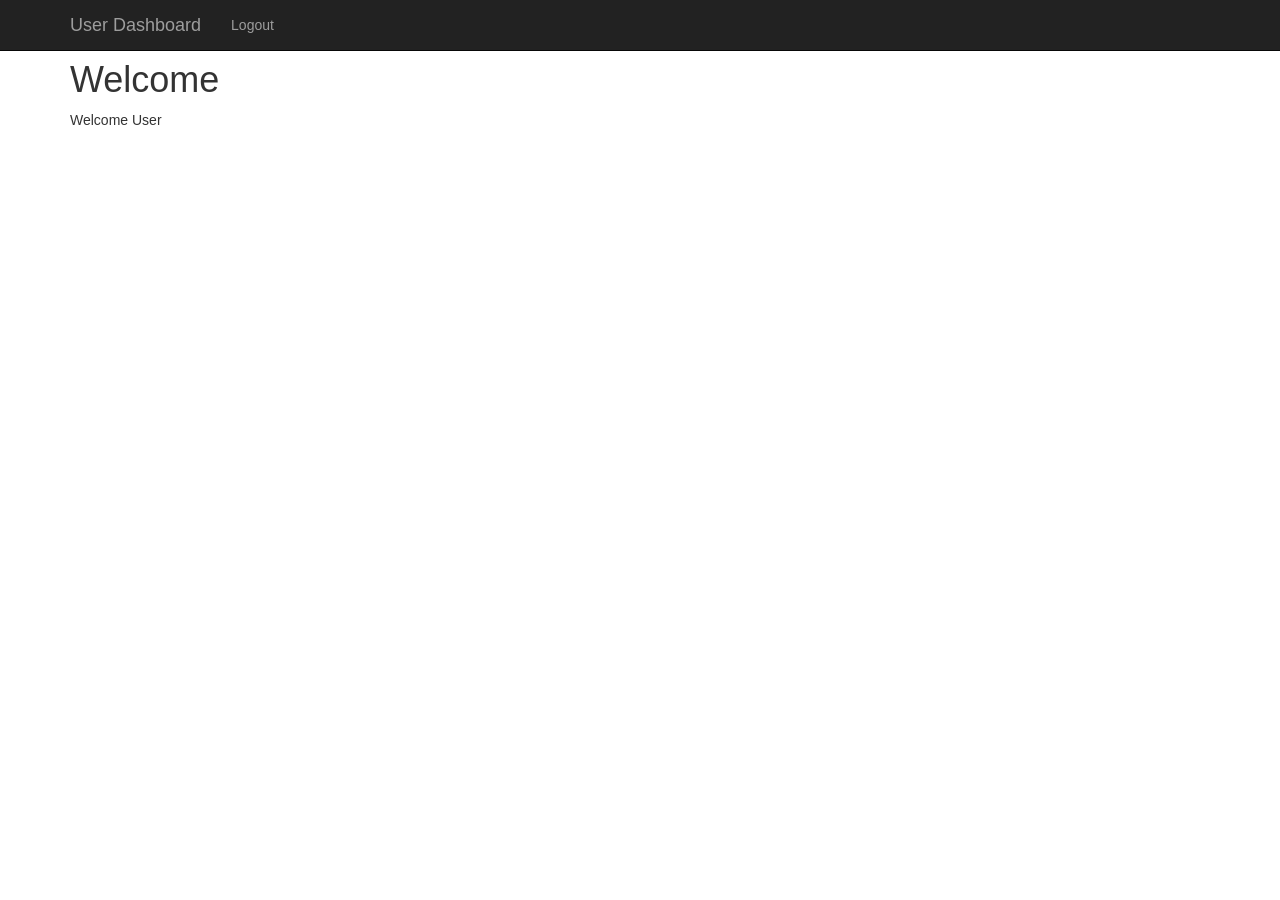
<file: src/main/resources/templates/index.html>
<!DOCTYPE html>
<html lang="en" xmlns:th="http://www.thymeleaf.org"
	xmlns:sec="http://www.thymeleaf.org/thymeleaf-extras-springsecurity3">
<head>
<meta charset="ISO-8859-1">
<title>User Home</title>

<link rel="stylesheet"
	href="https://maxcdn.bootstrapcdn.com/bootstrap/3.3.7/css/bootstrap.min.css"
	integrity="sha384-BVYiiSIFeK1dGmJRAkycuHAHRg32OmUcww7on3RYdg4Va+PmSTsz/K68vbdEjh4u"
	crossorigin="anonymous">

</head>
<body>
	<!-- create navigation bar ( header) -->
	<nav class="navbar navbar-inverse navbar-fixed-top">
		<div class="container">
			<div class="navbar-header">
				<button type="button" class="navbar-toggle collapsed"
					data-toggle="collapse" data-target="#navbar" aria-expanded="false"
					aria-controls="navbar">
					<span class="sr-only">Toggle navigation</span> <span
						class="icon-bar"></span> <span class="icon-bar"></span> <span
						class="icon-bar"></span>
				</button>
				<a class="navbar-brand" href="#" th:href="@{/}">User Dashboard</a>
			</div>
			<div id="navbar" class="collapse navbar-collapse">
				<ul class="nav navbar-nav">
					<li sec:authorize="isAuthenticated()"><a th:href="@{/logout}">Logout</a></li>
				</ul>
			</div>
		</div>
	</nav>

	<br>
	<br>

	<div class="container">
		<h1>Welcome</h1>
		Welcome <span sec:authentication="principal.username">User</span>
	</div>
	
	
	
</body>
</html>
</file>
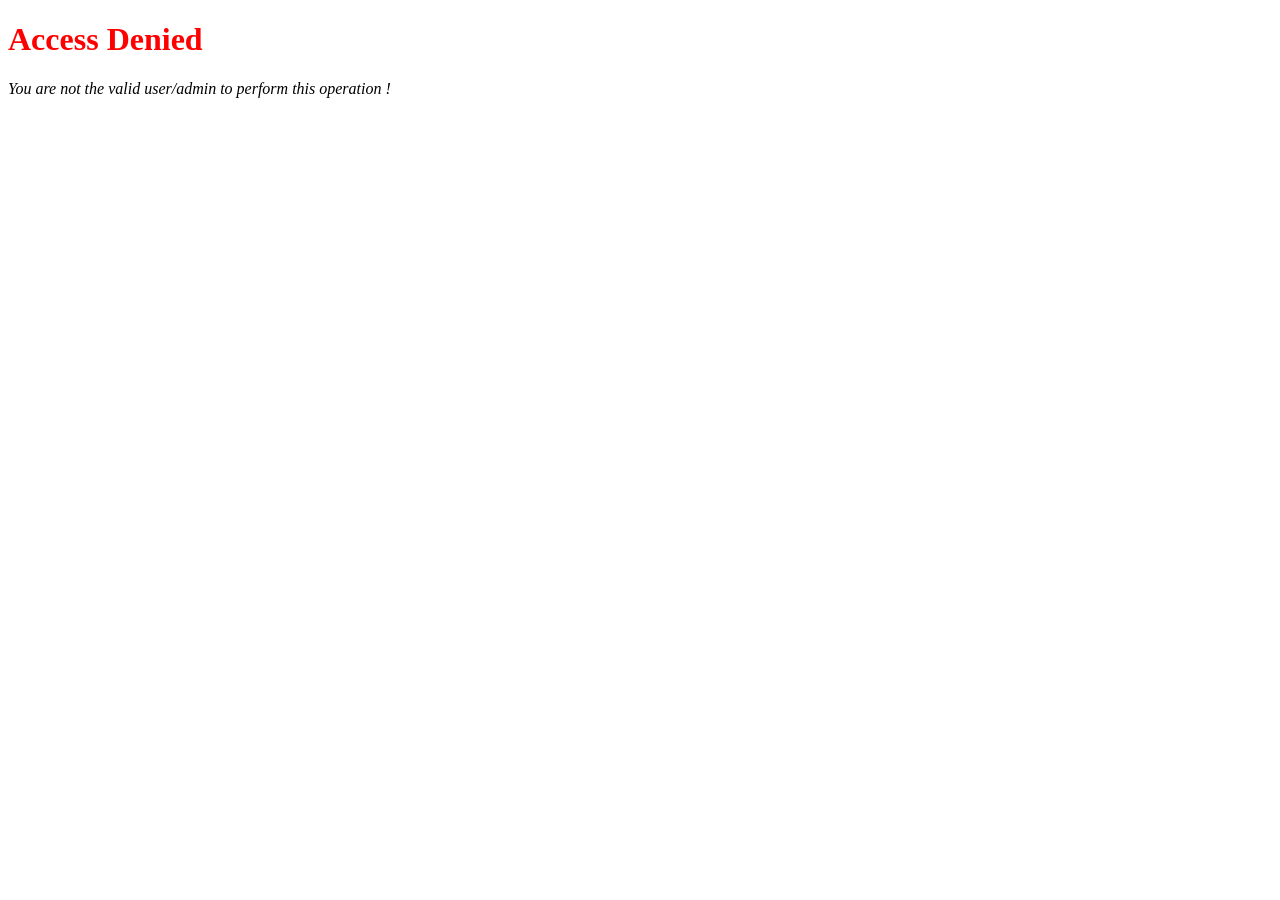
<file: src/main/resources/templates/access-denied.html>
<!DOCTYPE html>
<html lang="en">
<head>
<meta charset="ISO-8859-1">
<title>Insert title here</title>
</head>
<body>
<h1 style="color:red;">Access Denied</h1>
<em>You are not the valid user/admin to perform this operation !</em>
</body>
</html>
</file>
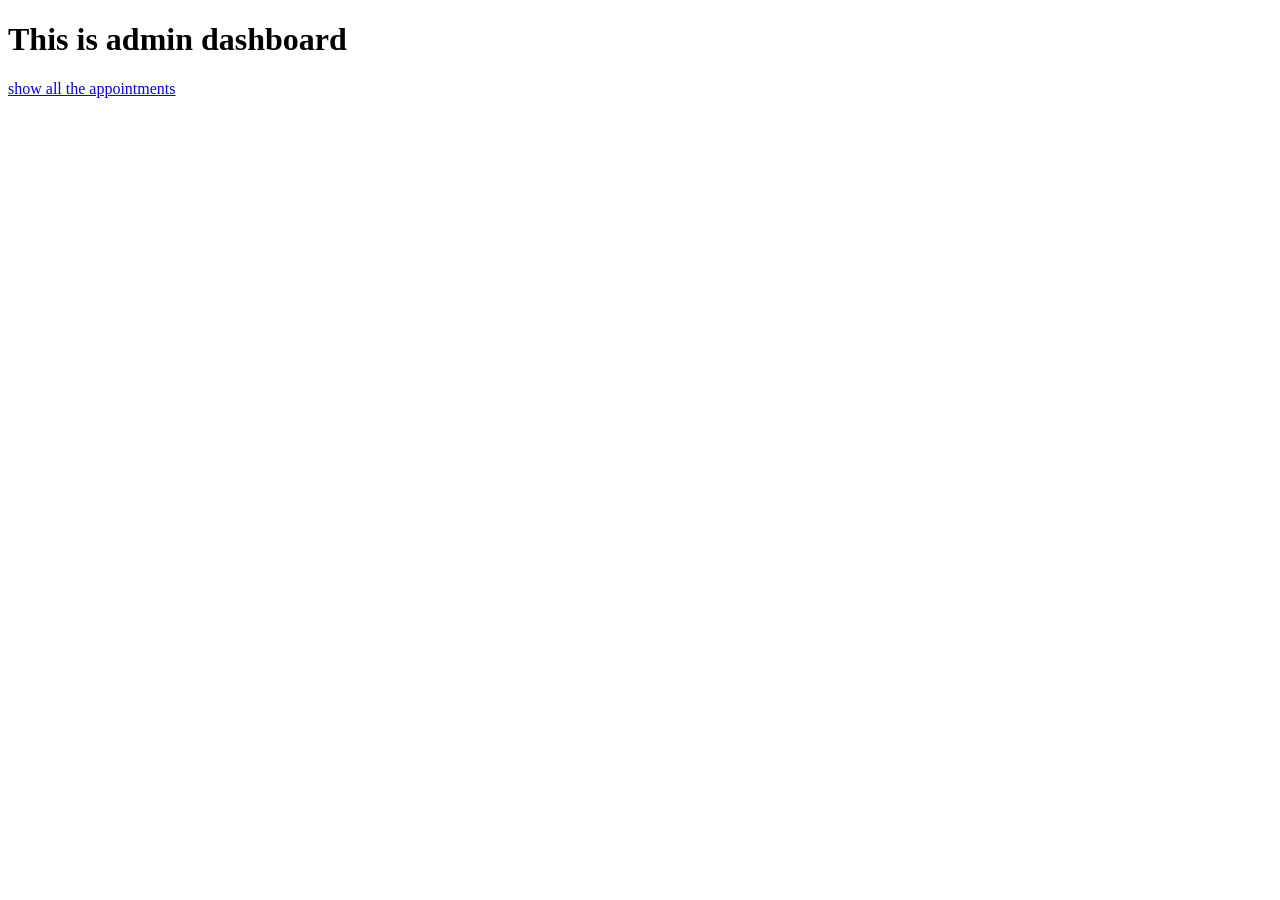
<file: src/main/resources/templates/admin_dashboard.html>
<!DOCTYPE html>
<html lang="en">
<head>
<meta charset="ISO-8859-1">
<title>Insert title here</title>
</head>
<body>
<h1>This is admin dashboard</h1>
<a href="update_appointment">show all the appointments</a>
</body>
</html>
</file>
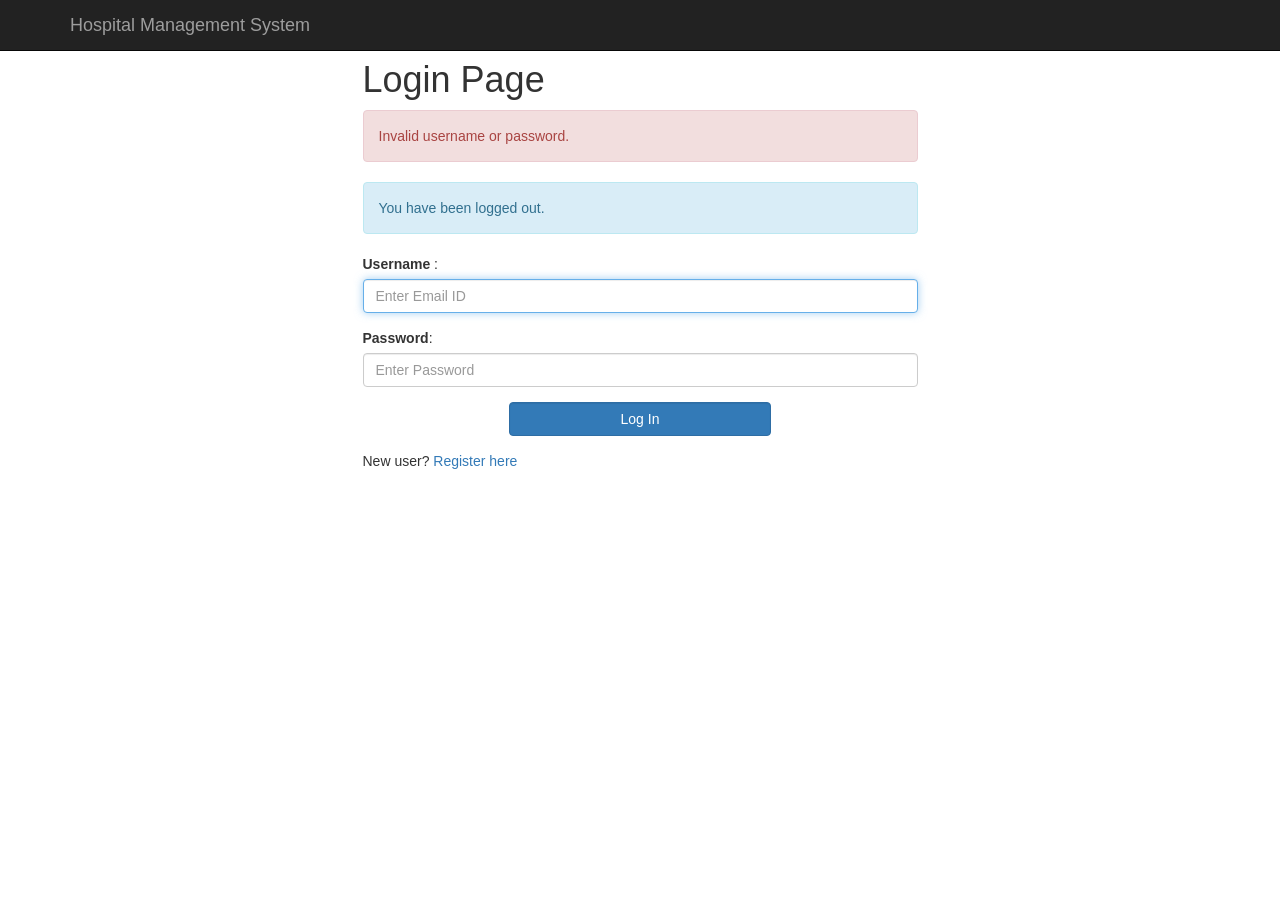
<file: src/main/resources/templates/login.html>
<!DOCTYPE html>
<html lang="en" xmlns:th="http://www.thymleaf.org">
<head>
<meta charset="ISO-8859-1">
<title>Login</title>

<link rel="stylesheet"
	href="https://maxcdn.bootstrapcdn.com/bootstrap/3.3.7/css/bootstrap.min.css"
	integrity="sha384-BVYiiSIFeK1dGmJRAkycuHAHRg32OmUcww7on3RYdg4Va+PmSTsz/K68vbdEjh4u"
	crossorigin="anonymous">
	
</head>
<body>

	<!-- create navigation bar ( header) -->
	<nav class="navbar navbar-inverse navbar-fixed-top">
		<div class="container">
			<div class="navbar-header">
				<button type="button" class="navbar-toggle collapsed"
					data-toggle="collapse" data-target="#navbar" aria-expanded="false"
					aria-controls="navbar">
					<span class="sr-only">Toggle navigation</span> <span
						class="icon-bar"></span> <span class="icon-bar"></span> <span
						class="icon-bar"></span>
				</button>
				<a class="navbar-brand" href="#" th:href="@{/}">Hospital Management System
					</a>
			</div>
		</div>
	</nav>
	
	<br>
	<br>
	<div class = "container">
		<div class = "row">
			<div class = "col-md-6 col-md-offset-3">
				
				<h1>Login Page </h1>
				<form th:action="@{/login}" method="post">
					
					<!-- error message -->
					<div th:if="${param.error}">
						<div class="alert alert-danger">Invalid username or
							password.</div>
					</div>
				
					<!-- logout message -->
					<div th:if="${param.logout}">
						<div class="alert alert-info">You have been logged out.</div>
					</div>
					
					<div class = "form-group">
						<label for ="username"> Username </label> :
						<input type="text" class = "form-control" id ="username" name = "username"
						placeholder="Enter Email ID" autofocus="autofocus">
					</div>
					
					<div class="form-group">
						<label for="password">Password</label>: <input type="password"
							id="password" name="password" class="form-control"
							placeholder="Enter Password" />
					</div>
					
					<div class="form-group">
						<div class="row">
							<div class="col-sm-6 col-sm-offset-3">
								<input type="submit" name="login-submit" id="login-submit"
									class="form-control btn btn-primary" value="Log In" />
							</div>
						</div>
					</div>
				</form>
				<div class="form-group">
						<span>New user? <a href="/" th:href="@{/registration}">Register
								here</a></span>
				</div>
			</div>
		</div>
	</div>
</body>
</html>
</file>
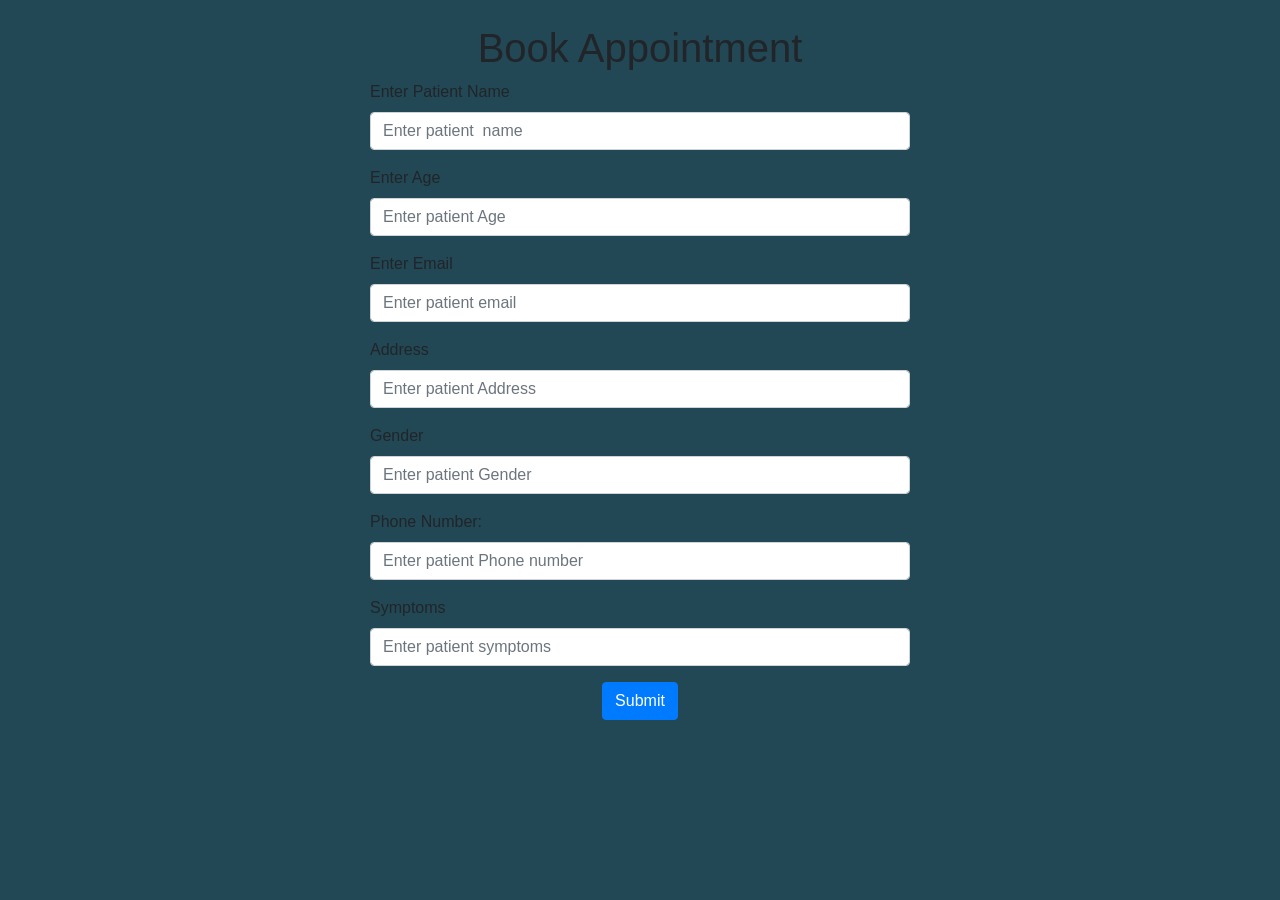
<file: src/main/resources/templates/new_appointment.html>
<!DOCTYPE html>
<html lang="en" xmlns:th="http://www.thymleaf.org">
<head>
<meta charset="ISO-8859-1">
    <link rel="stylesheet" href="https://maxcdn.bootstrapcdn.com/bootstrap/4.0.0/css/bootstrap.min.css"
     integrity="sha384-Gn5384xqQ1aoWXA+058RXPxPg6fy4IWvTNh0E263XmFcJlSAwiGgFAW/dAiS6JXm" crossorigin="anonymous">


<meta charset="ISO-8859-1">  
<title>Book Appointment</title>
</head>

<body style="background-color:#224855;">

    <div class="container">
       <div class="row">
           <div class="col-md-6 offset-md-3">
                <div class="my-card mt-4">
                
                   <h1 class="text-center">Book Appointment</h1>
                   
                   <form  action=""th:action="@{/user/saveAppointment}" th:object="${appointment}" method="post">
                   
                  <div class="form-group">
                  
                 <label for="patient_name">Enter Patient Name</label>
                   
                 <input type="text" th:field="*{patientName}"
                   class="form-control" 
                   id="patient_name" aria-describedby="emailHelp" 
                    placeholder="Enter patient  name" 
                    required 
                    />
                  </div>
                  
                     <div class="form-group"> 
                   
                 <label for="patient_age">Enter Age</label>
                   
                 <input type="text" th:field="*{patientAge}"
                   class="form-control" 
                   id="patient_age" aria-describedby="emailHelp" 
                    placeholder="Enter patient Age" 
                    required 
                    />
               </div>    
                     
                      
                   <div class="form-group">
                 <label for="patient_email">Enter Email</label>
                   
                 <input type="email" th:field="*{email}"
                   class="form-control" 
                   id="patient_email" aria-describedby="emailHelp" 
                    placeholder="Enter patient email" 
                    required 
                    />
              </div>   
               
                
                   <div class="form-group">
                 <label for="patient_address">Address</label>
                   
                 <input type="text" th:field="*{Address}"
                   class="form-control" 
                   id="patient_address" aria-describedby="emailHelp" 
                    placeholder="Enter patient Address" 
                    required 
                    />
              </div>   
                   
            <div class="form-group">
                 <label for="patient_gender">Gender</label>
                   
                 <input type="text" th:field="*{gender}"
                   class="form-control" 
                   id="patient_gender" aria-describedby="emailHelp" 
                    placeholder="Enter patient Gender" 
                    required 
                    />
              </div>   
               
               <div class="form-group">
                 <label for="patient_phone">Phone Number:</label>
                   
                 <input type="text" th:field="*{phoneNumber}"
                   class="form-control" 
                   id="patient_phone" aria-describedby="emailHelp" 
                    placeholder="Enter patient Phone number" 
                    required 
                    />
              </div>   
              
       
                <div class="form-group">
                 <label for="patient_symptoms">Symptoms</label>
                   
                 <input type="text" th:field="*{symptoms}"
                   class="form-control" 
                   id="patient_symptoms" aria-describedby="emailHelp" 
                    placeholder="Enter patient symptoms" 
                    required 
                    />
              </div>      
                
                 <div class="container text-center">
                   
                   <button type="submit" class="btn btn-primary text-white btn-primary" >
                     Submit
                   </button>
                </div>
             </form>
              </div>
           </div>
    </div>
   </div>
</section>
</body>
</html>
</file>
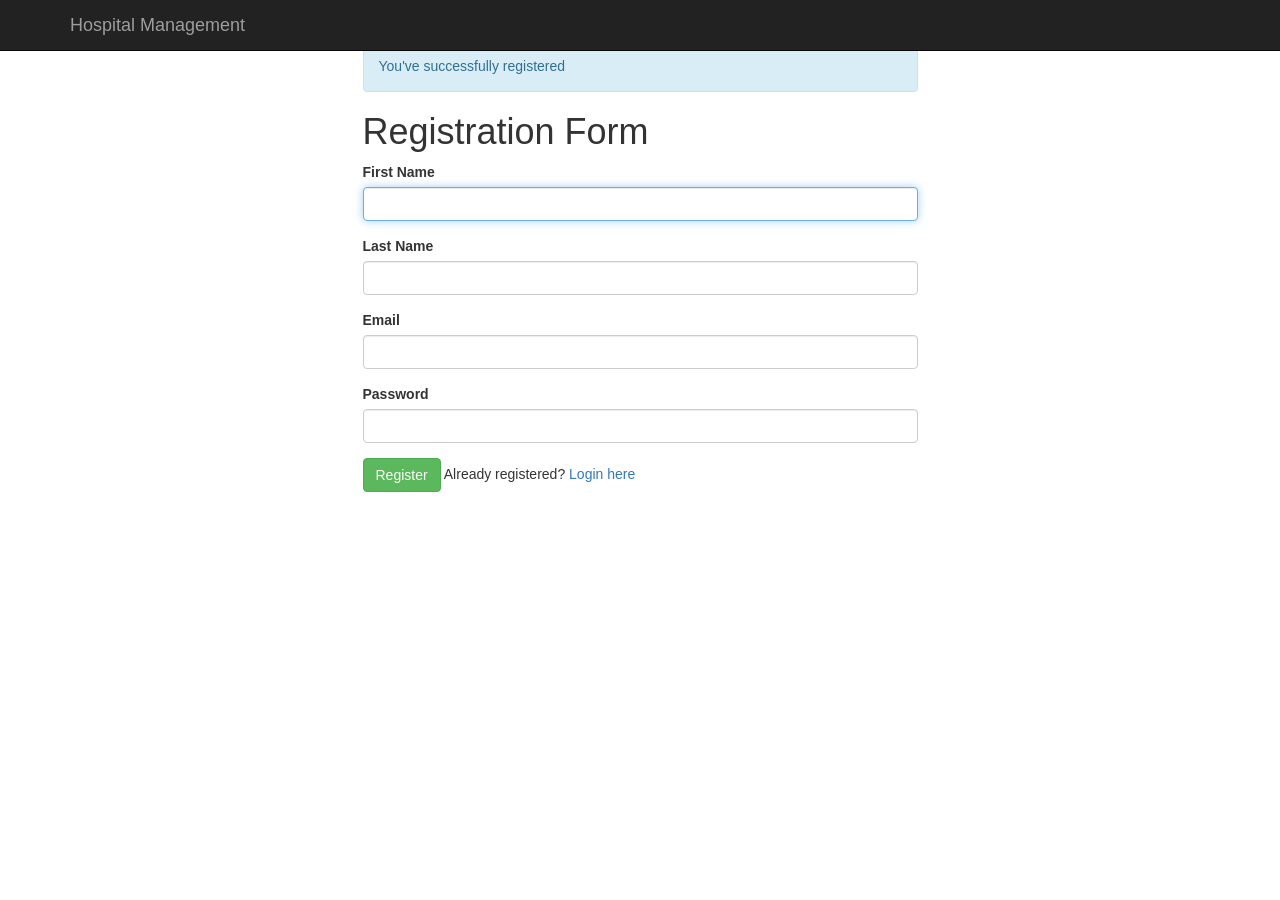
<file: src/main/resources/templates/registration.html>
<!DOCTYPE html>
<html lang="en" xmlns:th="http://www.thymleaf.org">
<head>
<meta charset="ISO-8859-1">
<title>Registration</title>
<link rel="stylesheet"
	href="https://maxcdn.bootstrapcdn.com/bootstrap/3.3.7/css/bootstrap.min.css"
	integrity="sha384-BVYiiSIFeK1dGmJRAkycuHAHRg32OmUcww7on3RYdg4Va+PmSTsz/K68vbdEjh4u"
	crossorigin="anonymous">
</head>
<body>

	<!-- create navigation bar ( header) -->
	<nav class="navbar navbar-inverse navbar-fixed-top">
		<div class="container">
			<div class="navbar-header">
				<button type="button" class="navbar-toggle collapsed"
					data-toggle="collapse" data-target="#navbar" aria-expanded="false"
					aria-controls="navbar">
					<span class="sr-only">Toggle navigation</span> <span
						class="icon-bar"></span> <span class="icon-bar"></span> <span
						class="icon-bar"></span>
				</button>
				<a class="navbar-brand" href="#" th:href="@{/}">Hospital Management
					</a>
			</div>
		</div>
	</nav>

<br>
<br>
	<!-- Create HTML registration form -->
	<div class="container">
		<div class="row">
			<div class="col-md-6 col-md-offset-3">

				<!-- success message -->
				<div th:if="${param.success}">
					<div class="alert alert-info">You've successfully registered
						</div>
				</div>

				<h1>Registration Form</h1>

				<form th:action="@{/registration}" method="post" th:object="${user}">
					<div class="form-group">
						<label class="control-label" for="firstName"> First Name </label>
						<input id="firstName" class="form-control" th:field="*{firstname}"
							required autofocus="autofocus" />
					</div>

					<div class="form-group">
						<label class="control-label" for="lastName"> Last Name </label> <input
							id="lastName" class="form-control" th:field="*{lastname}"
							required autofocus="autofocus" />
					</div>

					<div class="form-group">
						<label class="control-label" for="email"> Email </label> <input
							id="email" class="form-control" th:field="*{email}" required
							autofocus="autofocus" />
					</div>

					<div class="form-group">
						<label class="control-label" for="password"> Password </label> <input
							id="password" class="form-control" type="password"
							th:field="*{password}" required autofocus="autofocus" />
					</div>

					<div class="form-group">
						<button type="submit" class="btn btn-success">Register</button>
						<span>Already registered? <a href="/" th:href="@{/login}">Login
								here</a></span>
					</div>
				</form>
			</div>
		</div>
	</div>
</body>
</html>
</file>
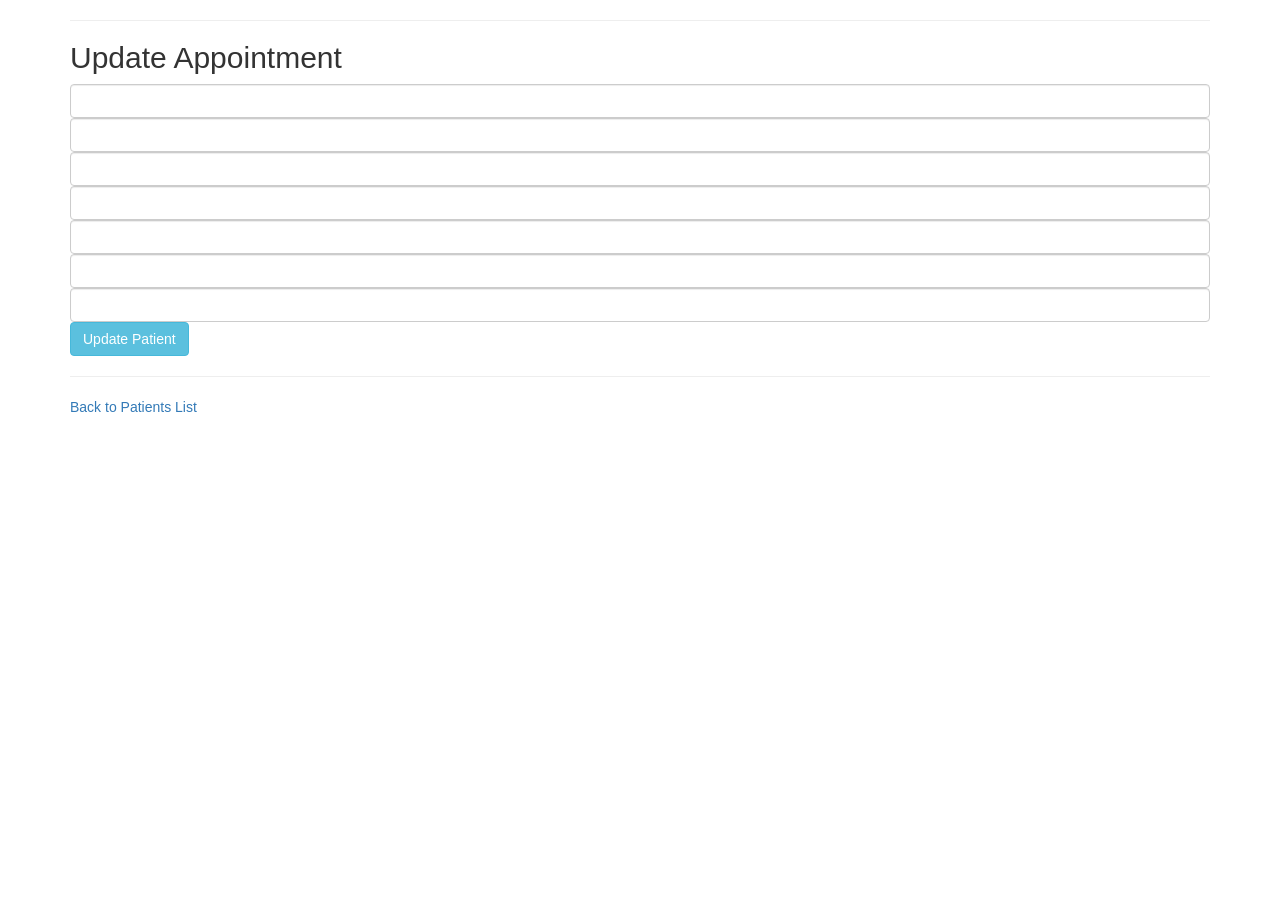
<file: src/main/resources/templates/update_appointment.html>
<!DOCTYPE html>
<html lang="en" xmlns:th="http://www.thymleaf.org">
<head>
<meta charset="ISO-8859-1">
<title>Update Patient info</title>
<link rel="stylesheet" href="https://maxcdn.bootstrapcdn.com/bootstrap/3.3.7/css/bootstrap.min.css" 
      integrity="sha384-BVYiiSIFeK1dGmJRAkycuHAHRg32OmUcww7on3RYdg4Va+PmSTsz/K68vbdEjh4u"
      crossorigin="anonymous">
</head>
<body>

 <div class="container">
      
          <hr>
          
          <h2>Update Appointment </h2>
          
          <form action ="#"  th:action="@{/saveAppointment}" th:object="${appointment}" 
                method="POST">
                <input type="hidden" th:field="*{id}"/>
             
              <input type="text" th:field="*{patientName}" 
              class="form-control mb-5 col-2   margin-bottom: 20px" >
              
               <input type="text" th:field="*{patientAge}" 
              class="form-control mb-4 col-2   margin-bottom: 20px" >
              
               <input type="text" th:field="*{email}"  
              class="form-control mb-4 col-2   margin-bottom: 20px" >
              
               <input type="text" th:field="*{Address}" 
              class="form-control mb-4 col-2   margin-bottom: 20px" >
              
               <input type="text" th:field="*{gender}"
              class="form-control mb-4 col-2   margin-bottom: 20px" >
              
               <input type="text" th:field="*{phoneNumber}" 
                    class="form-control mb-4 col-8  margin-bottom: 20px">
                    
                    
                  <input type="text" th:field="*{symptoms}" 
                    class="form-control mb-4 col-8  margin-bottom: 20px">  
              
             <button id="update" type="submit" class="btn btn-info col-8">Update Patient</button>
               
          
          </form>
   
   <hr>
   <a th:href ="@{/list}">Back to Patients List</a>
   
   
   </div>



</body>
</html>
</file>
